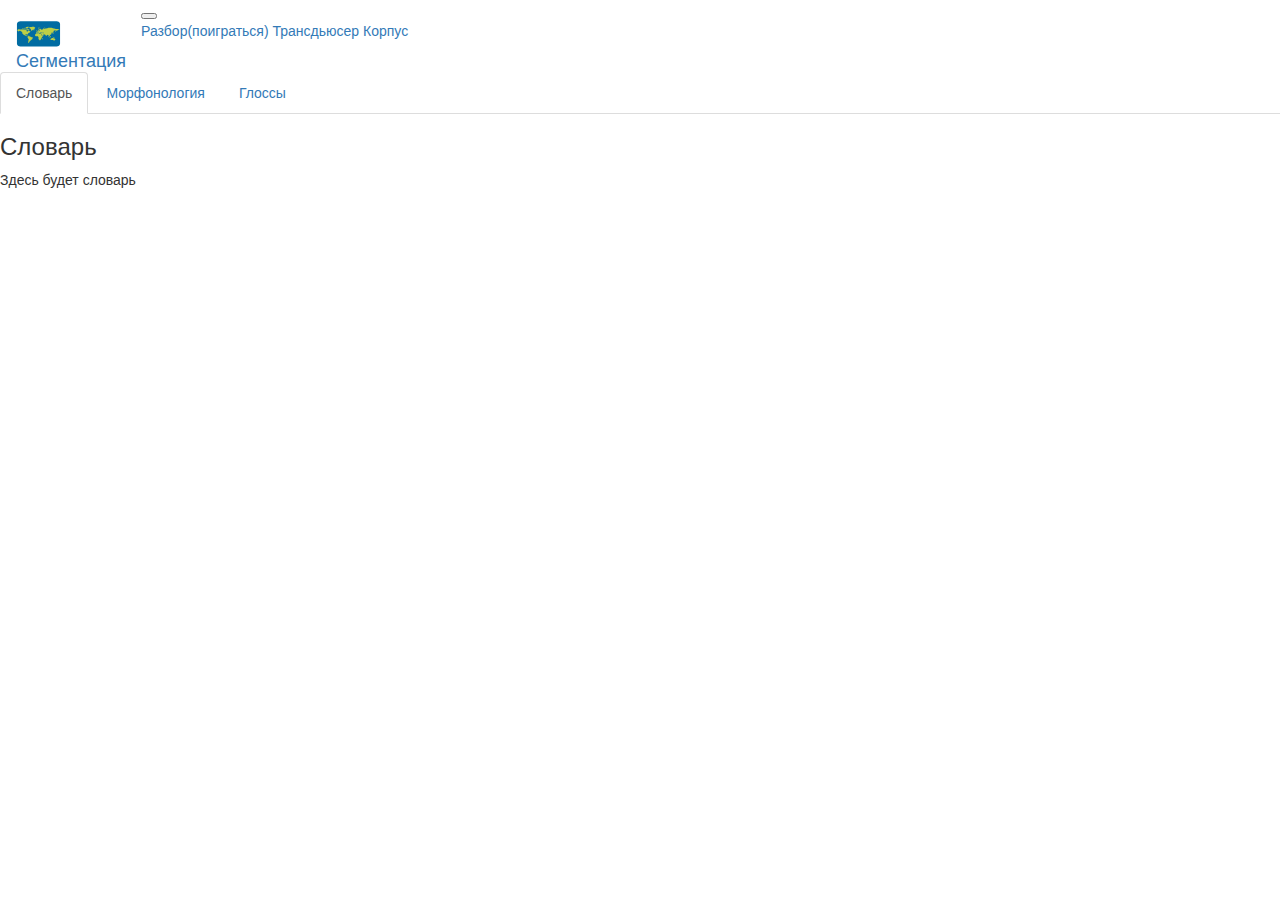
<file: simple_test_app/templates/transducer.html>
<!DOCTYPE html>
<html lang="en">
<head>
    <meta name="viewport" content="width=device-width, initial-scale=1">

    <meta charset="UTF-8">
    <title>Title</title>

    <!-- Bootstrap CSS -->
    <link rel="stylesheet" href="https://cdn.jsdelivr.net/npm/bootstrap@4.5.3/dist/css/bootstrap.min.css" integrity="sha384-TX8t27EcRE3e/ihU7zmQxVncDAy5uIKz4rEkgIXeMed4M0jlfIDPvg6uqKI2xXr2" crossorigin="anonymous">
    <link rel="shortcut icon" type="image/x-icon" href="map.ico"/>

    <meta name="viewport" content="width=device-width, initial-scale=1">
    <link rel="stylesheet" href="https://maxcdn.bootstrapcdn.com/bootstrap/3.4.1/css/bootstrap.min.css">
    <script src="https://ajax.googleapis.com/ajax/libs/jquery/3.6.0/jquery.min.js"></script>
    <script src="https://maxcdn.bootstrapcdn.com/bootstrap/3.4.1/js/bootstrap.min.js"></script>

</head>
<body>
<nav class="navbar navbar-expand-lg navbar-light bg-light">
  <a class="navbar-brand" href="/">
      <img src="map.svg" alt="" width="45" height="35" class="d-inline-block align-text-top">
      Сегментация</a>
  <button class="navbar-toggler" type="button" data-toggle="collapse" data-target="#navbarNavAltMarkup" aria-controls="navbarNavAltMarkup" aria-expanded="false" aria-label="Toggle navigation">
    <span class="navbar-toggler-icon"></span>
  </button>
  <div class="collapse navbar-collapse" id="navbarNavAltMarkup">
    <div class="navbar-nav">
      <a class="nav-item nav-link" href="/play" onclick="openSearch(event, 'tab_3')">Разбор(поиграться)</a>
      <a class="nav-item nav-link active" href="#">Трансдьюсер <span class="sr-only">(current)</span> </a>
      <a class="nav-item nav-link" href="/corpus">Корпус</a>
    </div>
  </div>
</nav>

<ul class="nav nav-tabs">
    <li class="active"><a href="#dict">Словарь</a></li>
    <li><a href="#morphonology">Морфонология</a></li>
    <li><a href="#glosses">Глоссы</a></li>
  </ul>

  <div class="tab-content">
    <div id="dict" class="tab-pane fade in active">
      <h3>Словарь</h3>
      <p>Здесь будет словарь</p>
    </div>
    <div id="morphonology" class="tab-pane fade">
      <h3>Морфонология</h3>
      <p>Здесь будет ... что?</p>
    </div>
    <div id="glosses" class="tab-pane fade">
      <h3>Глоссы</h3>
      <p>Здесь будет таблица глосс</p>
      <iframe style=" margin-right: 100px; margin-left: 100px; width: 1300px; height: 600px;" src="https://docs.google.com/spreadsheets/d/1gzpBOEeoIrJZdXD8vYrEzSBZ5pxTWZerKvLkuyklYNo/edit#gid=0"></iframe>
    </div>
  </div>
</div>

<script>
$(document).ready(function(){
  $(".nav-tabs a").click(function(){
    $(this).tab('show');
  });
  $('.nav-tabs a').on('shown.bs.tab', function(event){
    var x = $(event.target).text();         // active tab
    var y = $(event.relatedTarget).text();  // previous tab
    $(".act span").text(x);
    $(".prev span").text(y);
  });
});
</script>

</body>
</html>
</file>
